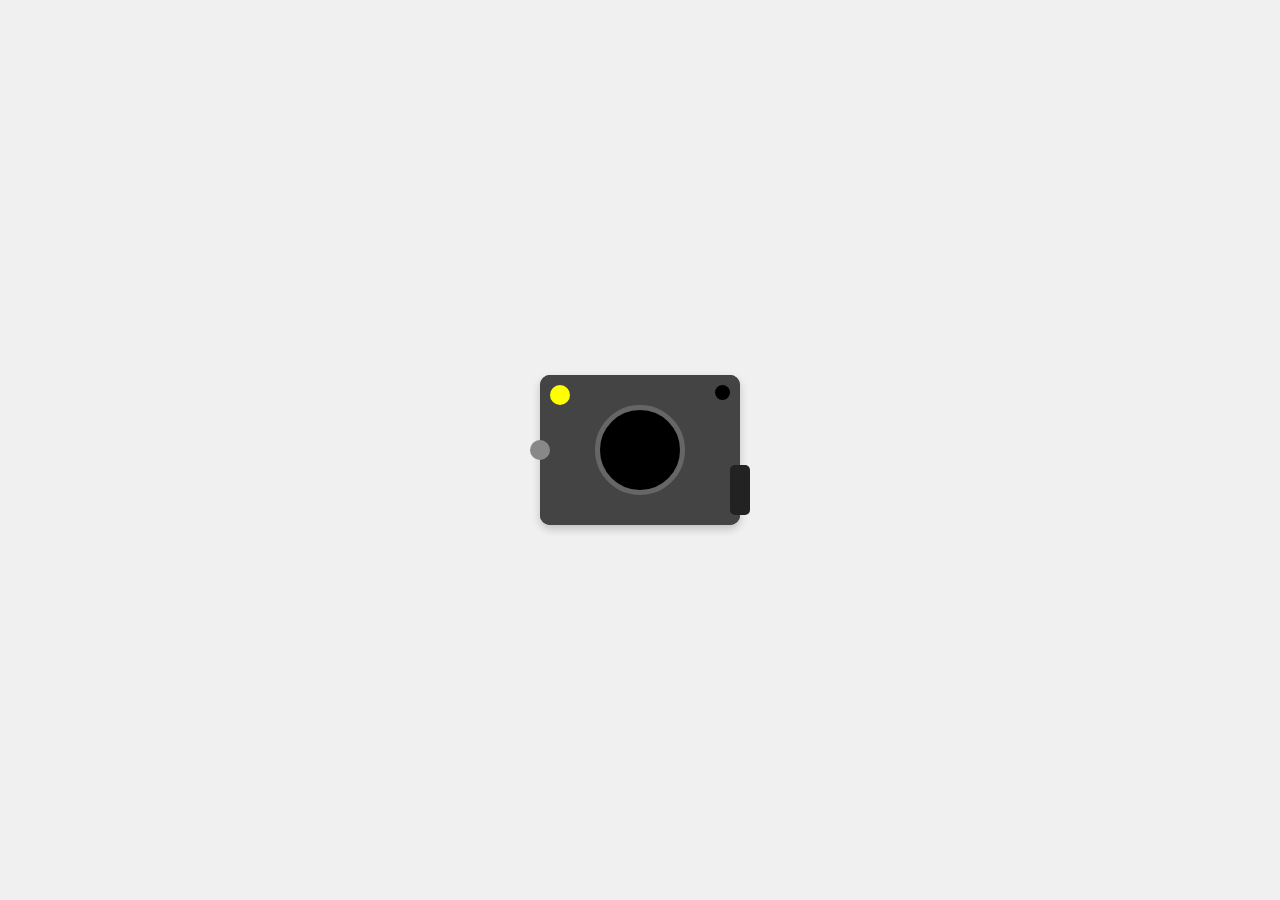
<file: Reflex.html>
<!DOCTYPE html>
<html lang="es">
<head>
    <meta charset="UTF-8">
    <meta name="viewport" content="width=device-width, initial-scale=1.0">
    <title>Ícono de Cámara Réflex en CSS</title>
    <link rel="stylesheet" href="Reflex.css">
</head>
<body>
    <div class="camera">
        <div class="camera-body">
            <div class="lens"></div>
            <div class="flash"></div>
            <div class="shutter"></div>
        </div>
        <div class="viewfinder"></div>
        <div class="grip"></div>
    </div>
</body>
</html>
</file>
<file: Reflex.css>
body {
    display: flex;
    justify-content: center;
    align-items: center;
    height: 100vh;
    background-color: #f0f0f0;
    margin: 0;
}

.camera {
    position: relative;
    width: 200px;
    height: 150px;
    background-color: #333;
    border-radius: 10px;
    box-shadow: 0 4px 8px rgba(0, 0, 0, 0.2);
}

.camera-body {
    position: relative;
    width: 100%;
    height: 100%;
    background-color: #444;
    border-radius: 10px;
    display: flex;
    justify-content: center;
    align-items: center;
}

.lens {
    position: absolute;
    width: 80px;
    height: 80px;
    background-color: #000;
    border-radius: 50%;
    border: 5px solid #666;
    box-shadow: inset 0 0 10px rgba(0, 0, 0, 0.5);
}

.flash {
    position: absolute;
    top: 10px;
    left: 10px;
    width: 20px;
    height: 20px;
    background-color: #ff0;
    border-radius: 50%;
}

.shutter {
    position: absolute;
    top: 10px;
    right: 10px;
    width: 15px;
    height: 15px;
    background-color: #000;
    border-radius: 50%;
}

.viewfinder {
    position: absolute;
    top: 50%;
    left: -10px;
    width: 20px;
    height: 20px;
    background-color: #888;
    border-radius: 50%;
    transform: translateY(-50%);
}

.grip {
    position: absolute;
    bottom: 10px;
    right: -10px;
    width: 20px;
    height: 50px;
    background-color: #222;
    border-radius: 5px;
}
</file>
